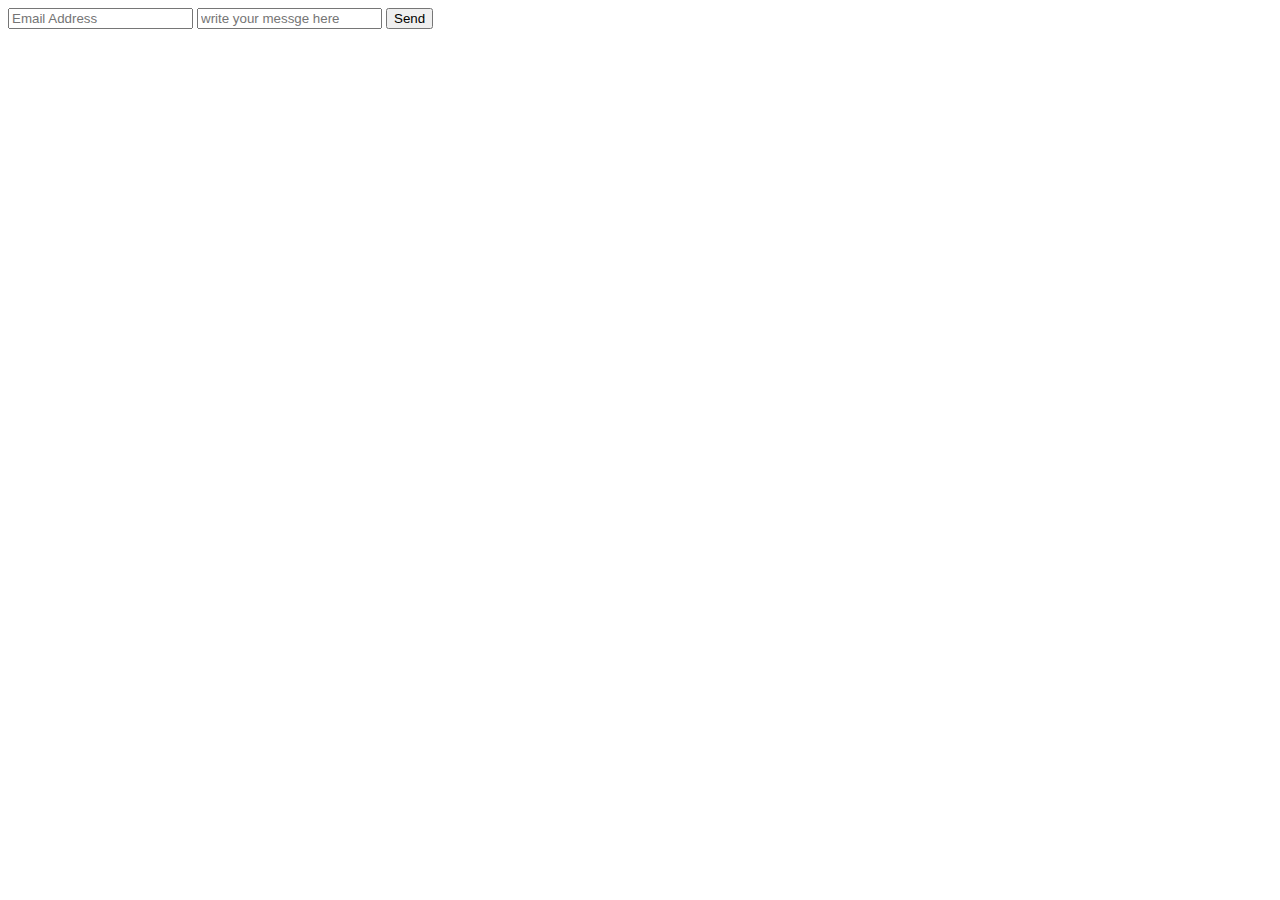
<file: good.html>
<!DOCTYPE html>
<html lang="en">
<head>
    <meta charset="UTF-8">
    <meta http-equiv="X-UA-Compatible" content="IE=edge">
    <meta name="viewport" content="width=device-width, initial-scale=1.0">
    <title>Document</title>
</head>
<body>
    <form action="https://formsubmit.co/akuotphilipp@gmail.com" method="POST">
        <input type="hidden" name="_subject" value="New Email woooo!">
        <input type="email" name="email" placeholder="Email Address" required>
        <input type="hidden" name="_next" value="https://netlify.com/pagess/thankyou.html" required>
        <input type="text" name="message" placeholder="write your messge here" required>
        <button type="submit">Send</button>
   </form>
</body>
</html>
</file>
